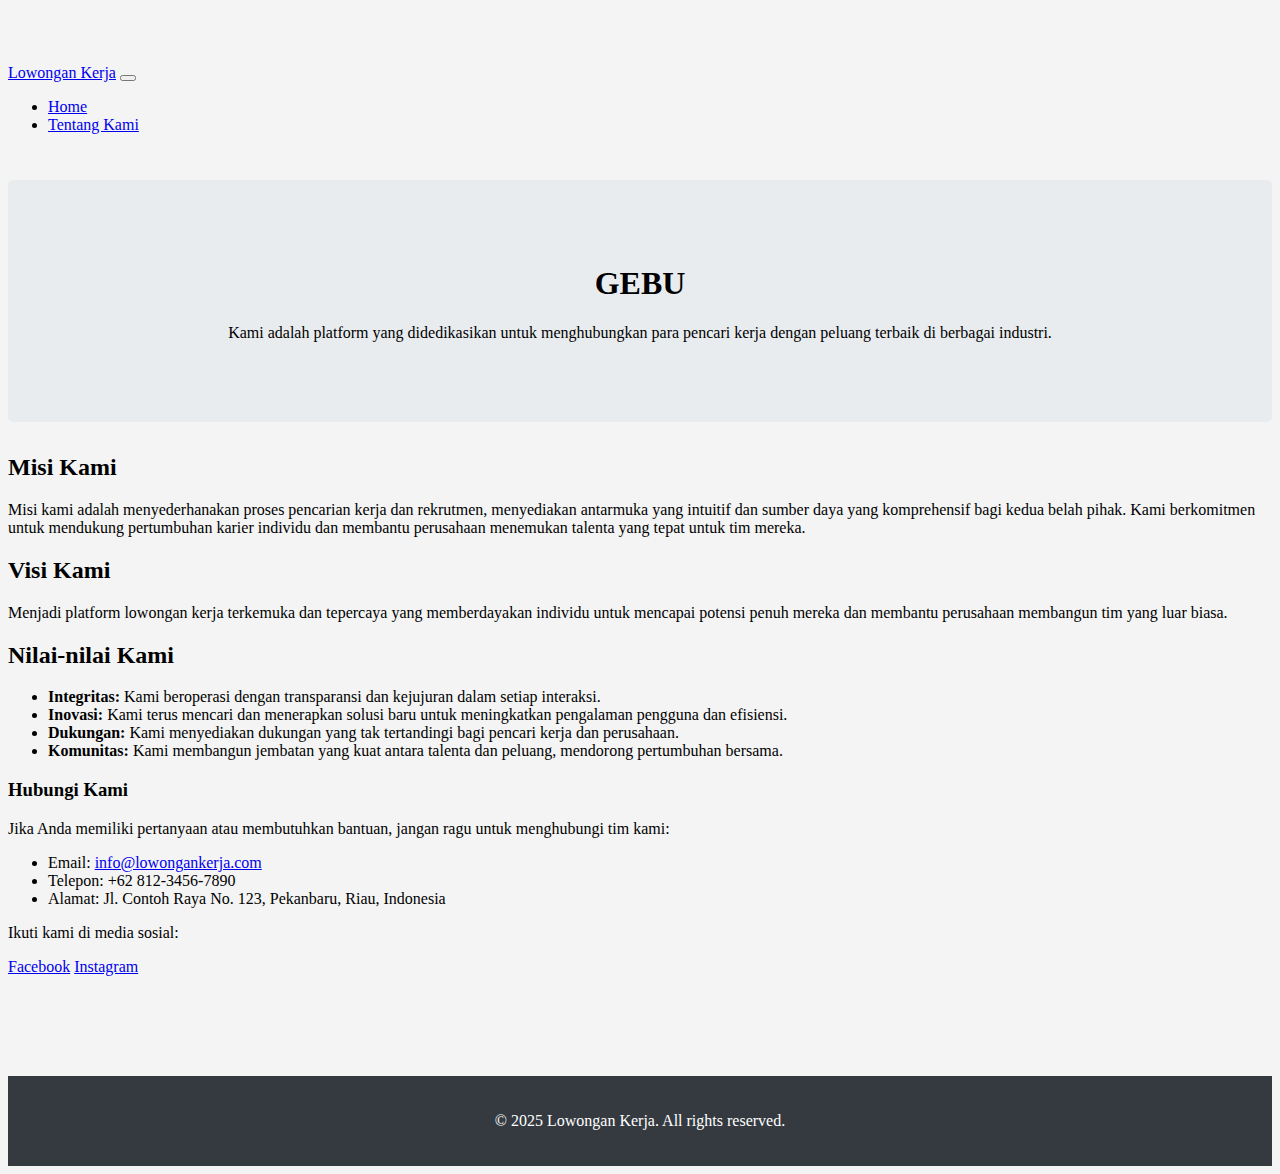
<file: about.html>
<!DOCTYPE html>
<html lang="en">
<head>
    <meta charset="utf-8" />
    <meta name="viewport" content="width=device-width, initial-scale=1" />
    <title>Tentang Kami - Lowongan Kerja</title>
    <link
      href="https://cdn.jsdelivr.net/npm/bootstrap@5.3.1/dist/css/bootstrap.min.css"
      rel="stylesheet"
      integrity="sha384-4bw+/aepP/YC94hEpVNVgiZdgIC5+VKNBQNGCHeKRQN+PtmoHDEXuppvnDJzQIu9"
      crossorigin="anonymous"
    />
    <style>
        body {
            padding-top: 56px; /* Untuk mengkompensasi navbar fixed-top */
            background-color: #f4f4f4; /* Sesuaikan dengan background home.html Anda */
        }
        .jumbotron-custom {
            background-color: #e9ecef; /* Warna latar belakang untuk jumbotron */
            padding: 4rem 2rem;
            margin-bottom: 2rem;
            border-radius: .3rem;
            text-align: center;
        }
        .container-content {
            padding-top: 30px;
            padding-bottom: 50px;
        }
        footer {
            background-color: #343a40; /* Warna footer sesuai navbar Anda */
            color: white;
            padding: 20px 0;
            text-align: center;
            margin-top: 50px;
        }
    </style>
</head>
<body>
    <nav class="navbar navbar-expand-lg navbar-dark bg-dark fixed-top">
        <div class="container">
            <a class="navbar-brand" href="home.html">Lowongan Kerja</a>
            <button
                class="navbar-toggler"
                type="button"
                data-bs-toggle="collapse"
                data-bs-target="#navbarSupportedContent"
                aria-controls="navbarSupportedContent"
                aria-expanded="false"
                aria-label="Toggle navigation"
            >
                <span class="navbar-toggler-icon"></span>
            </button>
            <div class="collapse navbar-collapse" id="navbarSupportedContent">
                <ul class="navbar-nav me-auto mb-2 mb-lg-0">
                    <li class="nav-item">
                        <a class="nav-link" href="home.html">Home</a>
                    </li>
                    <li class="nav-item">
                        <a class="nav-link active" aria-current="page" href="about.html">Tentang Kami</a>
                    </li>
                </ul>
                
            </div>
        </div>
    </nav>

    <div class="container container-content">
        <div class="jumbotron-custom">
            <h1 class="display-4">GEBU</h1>
            <p class="lead">Kami adalah platform yang didedikasikan untuk menghubungkan para pencari kerja dengan peluang terbaik di berbagai industri.</p>
        </div>

        <div class="row">
            <div class="col-lg-8 offset-lg-2">
                <h2>Misi Kami</h2>
                <p>Misi kami adalah menyederhanakan proses pencarian kerja dan rekrutmen, menyediakan antarmuka yang intuitif dan sumber daya yang komprehensif bagi kedua belah pihak. Kami berkomitmen untuk mendukung pertumbuhan karier individu dan membantu perusahaan menemukan talenta yang tepat untuk tim mereka.</p>

                <h2>Visi Kami</h2>
                <p>Menjadi platform lowongan kerja terkemuka dan tepercaya yang memberdayakan individu untuk mencapai potensi penuh mereka dan membantu perusahaan membangun tim yang luar biasa.</p>

                <h2>Nilai-nilai Kami</h2>
                <ul>
                    <li><strong>Integritas:</strong> Kami beroperasi dengan transparansi dan kejujuran dalam setiap interaksi.</li>
                    <li><strong>Inovasi:</strong> Kami terus mencari dan menerapkan solusi baru untuk meningkatkan pengalaman pengguna dan efisiensi.</li>
                    <li><strong>Dukungan:</strong> Kami menyediakan dukungan yang tak tertandingi bagi pencari kerja dan perusahaan.</li>
                    <li><strong>Komunitas:</strong> Kami membangun jembatan yang kuat antara talenta dan peluang, mendorong pertumbuhan bersama.</li>
                </ul>

                <h3 class="mt-5">Hubungi Kami</h3>
                <p>Jika Anda memiliki pertanyaan atau membutuhkan bantuan, jangan ragu untuk menghubungi tim kami:</p>
                <ul class="list-unstyled">
                    <li>Email: <a href="mailto:info@lowongankerja.com">info@lowongankerja.com</a></li>
                    <li>Telepon: +62 812-3456-7890</li>
                    <li>Alamat: Jl. Contoh Raya No. 123, Pekanbaru, Riau, Indonesia</li>
                </ul>

                <div class="text-center mt-4">
    <p>Ikuti kami di media sosial:</p>
    <a href="https://facebook.com/gebu" class="btn btn-primary me-2" target="_blank">Facebook</a>    
    <a href="https://instagram.com/gebu.Indonesia" class="btn btn-danger" target="_blank">Instagram</a>
</div>
            </div>
        </div>
    </div>

    <footer>
        <p>&copy; 2025 Lowongan Kerja. All rights reserved.</p>
    </footer>

    <script
      src="https://cdn.jsdelivr.net/npm/bootstrap@5.3.1/dist/js/bootstrap.bundle.min.js"
      integrity="sha384-HwwvtgBNo3bZJJLYd8oVXjrBZt8cqVSpeBNS5n7C8IVInixGAoxmnlMuBnhbgrkm"
      crossorigin="anonymous"
    ></script>
</body>
</html>
</file>
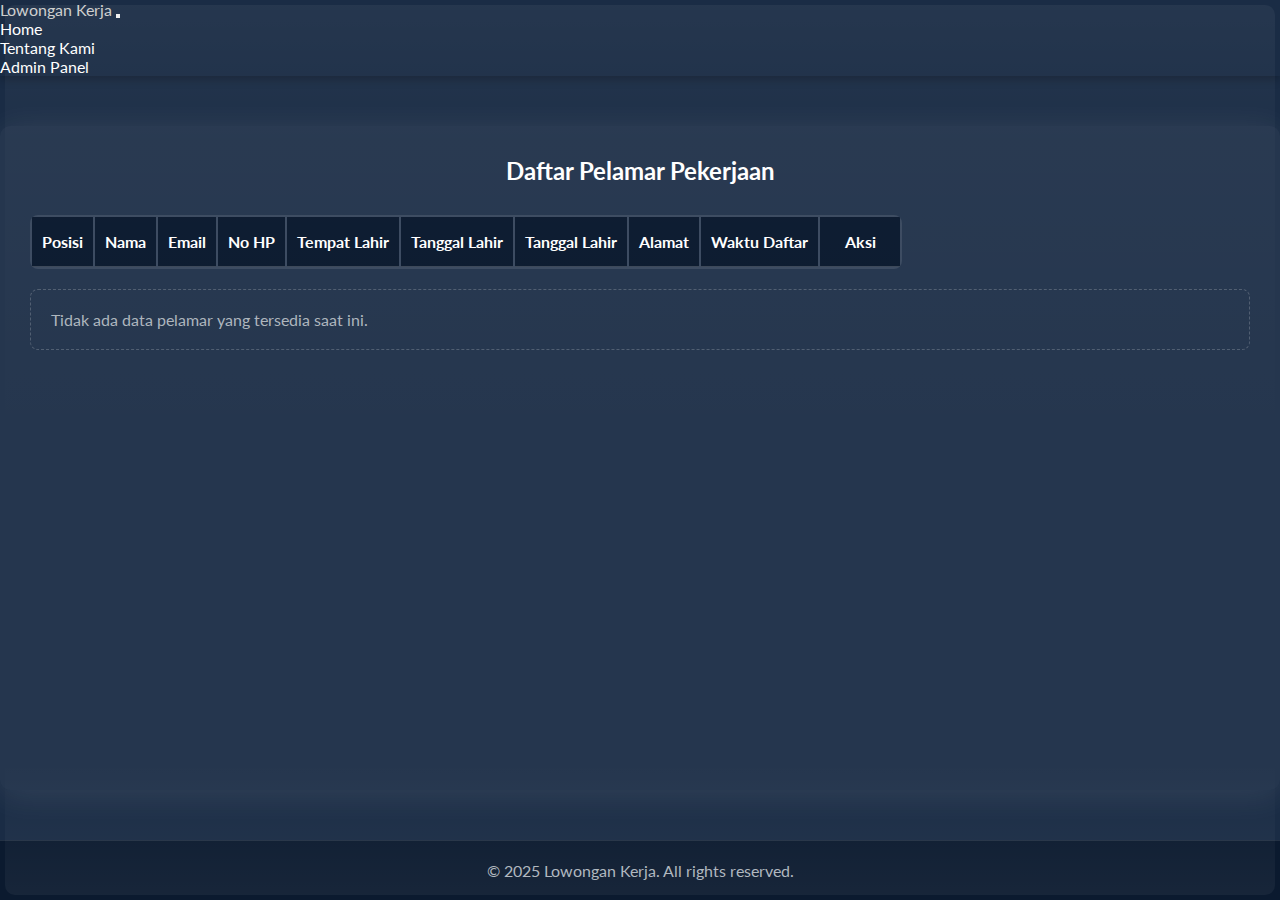
<file: admin.html>
<!DOCTYPE html>
<html lang="id">
<head>
    <meta charset="UTF-8" />
    <meta name="viewport" content="width=device-width, initial-scale=1.0"/>
    <title>Halaman Admin - Lowongan Kerja</title>
    <link href="https://cdn.jsdelivr.net/npm/bootstrap@5.3.1/dist/css/bootstrap.min.css" rel="stylesheet" integrity="sha384-4bw+/aepP/YC94hEpVNVgiZdgIC5+VKNBQNGCHeKRQN+PtmoHDEXuppvnDJzQIu9" crossorigin="anonymous"/>
    <link rel="stylesheet" href="https://cdnjs.cloudflare.com/ajax/libs/font-awesome/6.0.0-beta3/css/all.min.css" integrity="sha512-Fo3rlrZj/k7ujTnHg4C/Z2sA2Qc9y+M31sP8/Q4Zf5T2Wn0fF5N2L/Jp/x6W8C/x0z7N5P4zR4l/f7e0Q8L5A==" crossorigin="anonymous" referrerpolicy="no-referrer" />
    <link href="https://fonts.googleapis.com/css2?family=Lato:wght@300;400;700&display=swap" rel="stylesheet">
    <style>
        /* CSS yang Anda berikan, diadaptasi dan ditambahkan */
        * {
            box-sizing: border-box;
            margin: 0;
            padding: 0;
            text-decoration: none;
        }

        body {
            font-family: 'Lato', sans-serif;
            background-color: #1a2c45; /* Latar belakang dari login page */
            color: #f8f9fa; /* Warna teks umum */
            min-height: 100vh; /* Pastikan body mengambil tinggi penuh viewport */
            display: flex;
            flex-direction: column;
        }

        .container-admin {
            background-color: rgba(255, 255, 255, 0.05); /* Sedikit transparan untuk efek kaca */
            box-shadow: 0 5px 35px rgba(255, 255, 255, 0.1);
            border-radius: 10px;
            padding: 30px;
            margin-top: 50px;
            margin-bottom: 50px;
            flex-grow: 1; /* Agar container mengisi ruang yang tersedia */
        }

        .container-admin::after {
            content: '';
            position: absolute;
            top: 5px;
            bottom: 5px;
            right: 5px;
            left: 5px;
            pointer-events: none;
            border-radius: 10px;
            background-image: linear-gradient(
                to bottom,
                rgba(255, 255, 255, 0.05) 0%, /* Disesuaikan agar lebih halus */
                rgba(255, 255, 255, 0.02) 15%,
                transparent 50%,
                transparent 85%,
                rgba(255, 255, 255, 0.05) 100%
            );
        }

        h2 {
            color: #ffffff;
            text-align: center;
            margin-bottom: 30px;
        }

        .table {
            background-color: rgba(255, 255, 255, 0.1); /* Latar belakang tabel transparan */
            color: #ffffff; /* Warna teks tabel */
            border-radius: 8px;
            overflow: hidden; /* Penting untuk border-radius pada tabel */
        }

        .table thead {
            background-color: #0b1a2f; /* Warna header yang lebih gelap */
        }

        .table thead th {
            color: #ffffff;
            border-bottom: 1px solid rgba(255, 255, 255, 0.2);
            padding: 15px 10px;
        }

        .table tbody tr {
            transition: background-color 0.3s ease;
        }

        .table tbody tr:hover {
            background-color: rgba(255, 255, 255, 0.15); /* Efek hover pada baris */
        }

        .table tbody td {
            border-top: 1px solid rgba(255, 255, 255, 0.05);
            border-bottom: 1px solid rgba(255, 255, 255, 0.05);
            padding: 12px 10px;
            vertical-align: middle;
        }

        .table-action-col {
            width: 80px; /* Lebar kolom aksi */
            text-align: center;
        }

        .btn-danger {
            background-color: #dc3545; /* Merah standar Bootstrap */
            border-color: #dc3545;
            transition: all 0.3s ease;
        }

        .btn-danger:hover {
            background-color: #c82333;
            border-color: #bd2130;
            transform: translateY(-2px); /* Efek angkat sedikit */
        }

        .no-data-message {
            color: #adb5bd; /* Warna teks abu-abu terang */
            padding: 20px;
            border: 1px dashed rgba(255, 255, 255, 0.2);
            border-radius: 8px;
            margin-top: 20px;
        }

        .navbar {
            box-shadow: 0 2px 10px rgba(0, 0, 0, 0.3);
        }

        .navbar-brand, .nav-link {
            color: #ffffff !important;
        }

        .navbar-brand:hover, .nav-link:hover {
            color: #cccccc !important;
        }

        footer {
            background-color: #0b1a2f; /* Warna footer yang lebih gelap */
            color: #adb5bd;
            padding: 20px;
            text-align: center;
            margin-top: auto; /* Mendorong footer ke bawah */
            border-top: 1px solid rgba(255, 255, 255, 0.1);
        }
    </style>
</head>
<body>
    <nav class="navbar navbar-expand-lg navbar-dark bg-dark">
        <div class="container">
            <a class="navbar-brand" href="index.html">Lowongan Kerja</a>
            <button
                class="navbar-toggler"
                type="button"
                data-bs-toggle="collapse"
                data-bs-target="#navbarSupportedContent"
                aria-controls="navbarSupportedContent"
                aria-expanded="false"
                aria-label="Toggle navigation"
            >
                <span class="navbar-toggler-icon"></span>
            </button>
            <div class="collapse navbar-collapse" id="navbarSupportedContent">
                <ul class="navbar-nav me-auto mb-2 mb-lg-0">
                    <li class="nav-item">
                        <a class="nav-link" aria-current="page" href="index.html">Home</a>
                    </li>
                    <li class="nav-item">
                        <a class="nav-link" href="about.html">Tentang Kami</a>
                    </li>
                    <li class="nav-item">
                        <a class="nav-link active" href="#">Admin Panel</a>
                    </li>
                </ul>
                </form>
            </div>
        </div>
    </nav>

    <div class="container container-admin mt-5">
        <h2 class="mb-4">Daftar Pelamar Pekerjaan</h2>
        <div class="table-responsive">
            <table class="table table-bordered table-striped table-hover">
                <thead class="table-dark">
                    <tr>
                        <th>Posisi</th>
                        <th>Nama</th>
                        <th>Email</th>
                        <th>No HP</th>
                        <th>Tempat Lahir</th>
                        <th>Tanggal Lahir</th>
                        <th>Tanggal Lahir</th>
                        <th>Alamat</th>
                        <th>Waktu Daftar</th>
                        <th class="table-action-col">Aksi</th>
                    </tr>
                </thead>
                <tbody id="applicantTableBody">
                    </tbody>
            </table>
            <p id="noDataMessage" class="text-center no-data-message" style="display: none;">
                <i class="fas fa-info-circle me-2"></i>Tidak ada data pelamar yang tersedia saat ini.
            </p>
        </div>
    </div>

    <footer class="bg-dark text-center py-3">
        &copy; 2025 Lowongan Kerja. All rights reserved.
    </footer>

    <script src="https://cdn.jsdelivr.net/npm/bootstrap@5.3.1/dist/js/bootstrap.bundle.min.js" integrity="sha384-HwwvtgBNo3bZJJLYd8oVXjrBZt8cqVSpeBNS5n7C8IVInixGAoxmnlMuBnhbgrkm" crossorigin="anonymous"></script>
    <script>
        const tbody = document.getElementById('applicantTableBody');
        const noDataMessage = document.getElementById('noDataMessage');

        // Fungsi untuk merender (menampilkan ulang) tabel
        function renderTable() {
            let pelamar = JSON.parse(localStorage.getItem('lamaranKerja')) || [];
            tbody.innerHTML = ''; // Kosongkan tabel sebelum diisi ulang

            if (pelamar.length === 0) {
                noDataMessage.style.display = 'block';
                return;
            } else {
                noDataMessage.style.display = 'none';
            }

            pelamar.forEach((data, index) => {
                const row = `
                    <tr>
                        <td>${data.job}</td>
                        <td>${data.nama}</td>
                        <td>${data.email}</td>
                        <td>${data.hp}</td>
                        <td>${data.tempatLahir}</td>
                        <td>${data.tanggalLahir}</td>
                        <td>${data.alamat}</td>
                        <td>${data.waktuDaftar}</td>
                        <td class="table-action-col">
                            <button class="btn btn-danger btn-sm" onclick="deleteApplicant(${index})">
                                <i class="fas fa-trash-alt"></i> Hapus
                            </button>
                        </td>
                    </tr>
                `;
                tbody.innerHTML += row;
            });
        }

        // Fungsi untuk menghapus pelamar
        function deleteApplicant(index) {
            let pelamar = JSON.parse(localStorage.getItem('lamaranKerja')) || [];

            // Konfirmasi sebelum menghapus
            if (confirm(`Apakah Anda yakin ingin menghapus data pelamar ${pelamar[index].nama} (${pelamar[index].job})?`)) {
                pelamar.splice(index, 1); // Hapus 1 elemen dari array pada indeks tertentu
                localStorage.setItem('lamaranKerja', JSON.stringify(pelamar)); // Simpan data yang sudah diperbarui ke localStorage
                renderTable(); // Render ulang tabel
            }
        }

        // Panggil fungsi renderTable saat halaman dimuat pertama kali
        document.addEventListener('DOMContentLoaded', renderTable);
    </script>
</body>
</html>
</file>
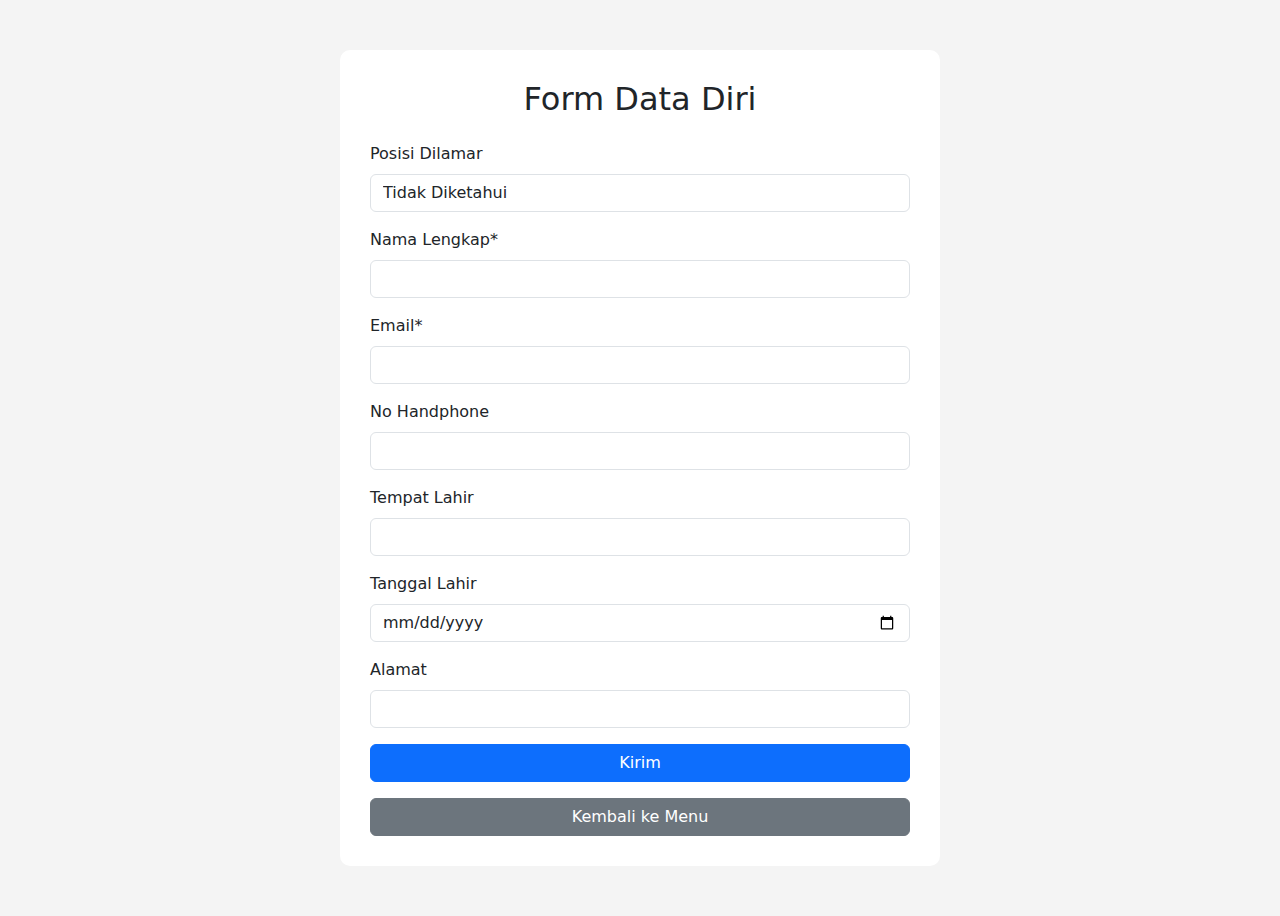
<file: data-diri.html>
<!DOCTYPE html>
<html lang="id">
<head>
  <meta charset="UTF-8" />
  <meta name="viewport" content="width=device-width, initial-scale=1.0" />
  <title>Form Data Diri</title>
  <link href="https://cdn.jsdelivr.net/npm/bootstrap@5.3.1/dist/css/bootstrap.min.css" rel="stylesheet" />
  <style>
    body {
      background-color: #f4f4f4;
    }
    .form-container {
      max-width: 600px;
      margin: 50px auto;
      padding: 30px;
      background-color: white;
      border-radius: 10px;
    }
  </style>
</head>
<body>
  <div class="container">
    <div class="form-container">
      <h2 class="text-center mb-4">Form Data Diri</h2>
      <form id="dataForm">
        <div class="mb-3">
          <label class="form-label">Posisi Dilamar</label>
          <input type="text" id="jobPosition" class="form-control" readonly />
        </div>
        <div class="mb-3">
          <label for="nama" class="form-label">Nama Lengkap*</label>
          <input type="text" class="form-control" id="nama" required />
        </div>
        <div class="mb-3">
          <label for="email" class="form-label">Email*</label>
          <input type="email" class="form-control" id="email" required />
        </div>
        <div class="mb-3">
          <label for="hp" class="form-label">No Handphone</label>
          <input type="tel" class="form-control" id="hp" />
        </div>
        <div class="mb-3">
          <label for="tempatLahir" class="form-label">Tempat Lahir</label>
          <input type="text" class="form-control" id="tempatLahir" />
        </div>
        <div class="mb-3">
          <label for="tanggalLahir" class="form-label">Tanggal Lahir</label>
          <input type="date" class="form-control" id="tanggalLahir" />
        </div>
        <div class="mb-3">
          <label for="alamat" class="form-label">Alamat</label>
          <input type="text" class="form-control" id="alamat" />
        </div>
        <button type="submit" class="btn btn-primary w-100">Kirim</button>
        <a href="index.html" class="btn btn-secondary w-100 mt-3">Kembali ke Menu</a>
      </form>
    </div>
  </div>

  <script>
    // Ambil parameter job dari URL
    const urlParams = new URLSearchParams(window.location.search);
    const job = urlParams.get("job") || "Tidak Diketahui";
    document.getElementById("jobPosition").value = job;

    // Simpan data ke localStorage saat submit
    document.getElementById("dataForm").addEventListener("submit", function (e) {
      e.preventDefault();

      const data = {
        job: job,
        nama: document.getElementById("nama").value,
        email: document.getElementById("email").value,
        hp: document.getElementById("hp").value,
        tempatLahir: document.getElementById("tempatLahir").value,
        tanggalLahir: document.getElementById("tanggalLahir").value,
        alamat: document.getElementById("alamat").value,
        waktuDaftar: new Date().toLocaleString()
      };

      const existing = JSON.parse(localStorage.getItem("lamaranKerja")) || [];
      existing.push(data);
      localStorage.setItem("lamaranKerja", JSON.stringify(existing));

      alert("Data berhasil dikirim!");
      document.getElementById("dataForm").reset();
      document.getElementById("jobPosition").value = job;
    });
  </script>
</body>
</html>
</file>
